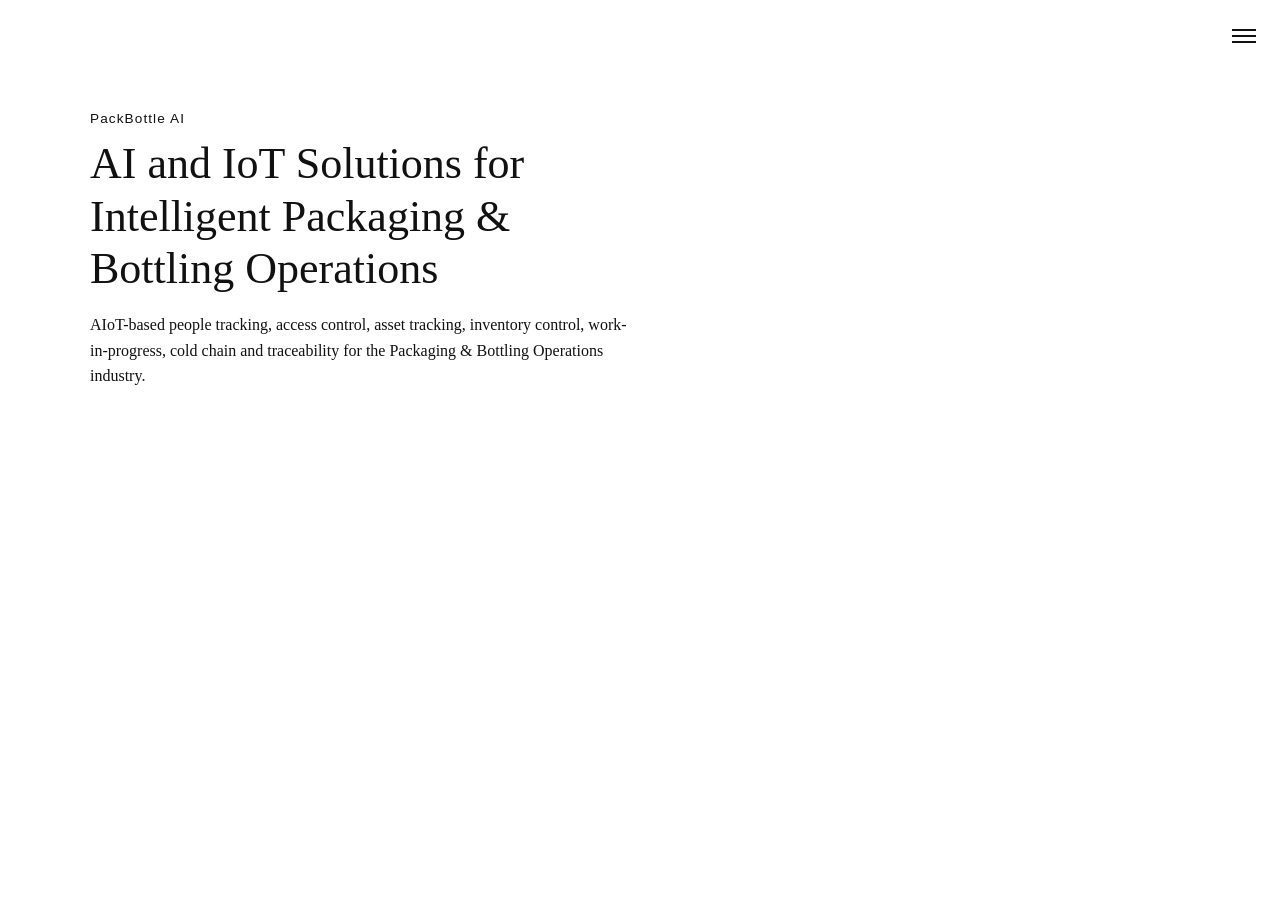
<file: index.html>
<!DOCTYPE html>
<html lang="en">
  <head>
    <meta charset="utf-8" />
    <meta name="viewport" content="width=device-width, initial-scale=1" />
    <title>AI and IoT for Packaging &amp; Bottling Operations | PackBottle AI</title>
    <meta
      name="description"
      content="AI and IoT solutions for packaging and bottling operations using RFID, BLE, UWB, LoRaWAN, Wi-Fi, barcode, GS1 serialization, EPCIS traceability, and AI analytics to improve workforce visibility, hygienic access control, packaging asset tracking, inventory accuracy, work-in-progress management, lot genealogy, cold chain traceability, warehouse logistics, and beverage production efficiency."
    />
    <link rel="canonical" href="https://packbottleai.com/" />
    <link rel="stylesheet" href="css/styles.css" />
  </head>
  <body>
    <a class="skip-link" href="#main">Skip to content</a>
    <header class="site-header">
      <button class="nav-toggle" type="button" aria-expanded="false" aria-controls="site-nav" aria-label="Open menu">
        <span class="hamburger" aria-hidden="true"></span>
      </button>
      <nav class="site-nav" id="site-nav" aria-label="Primary">
          <ul>
            <li><a href="index.html" aria-current="page">Homepage</a></li>
            <li><a href="functions.html">Function for AIoT-Enabled Packaging &amp; Bottling Operations</a></li>
            <li><a href="iot-software.html">IoT Software for AIoT-Enabled Bottling &amp; Packaging</a></li>
            <li><a href="iot-hardware.html">IoT Hardware Technologies for AIoT-Enabled Packaging &amp; Bottling</a></li>
            <li><a href="integration.html">Integration for Packaging &amp; Bottling</a></li>
            <li><a href="applications.html">Packaging &amp; Bottling Applications</a></li>
            <li><a href="resources.html">Packaging &amp; Bottling Resources Hub</a></li>
            <li><a href="about.html">About Us</a></li>
            <li><a href="contact.html">Contact Us</a></li>
          </ul>
      </nav>
    </header>
    <main id="main">
      <div class="wrap identity">
        <p class="site-name">PackBottle AI</p>
        <h1>AI and IoT Solutions for Intelligent Packaging &amp; Bottling Operations</h1>
        <p class="scope">
          AIoT-based people tracking, access control, asset tracking, inventory control, work-in-progress, cold chain and
          traceability for the Packaging &amp; Bottling Operations industry.
        </p>
      </div>
    </main>
    <script src="js/main.js"></script>
  </body>
</html>
</file>
<file: css/styles.css>
:root {
  --black: #111111;
  --white: #ffffff;
  --gray: #6b6b6b;
  --line: #111111;
  --max: 1100px;
}

*,
*::before,
*::after {
  box-sizing: border-box;
}

html {
  font-size: 16px;
}

body {
  margin: 0;
  padding-top: 3.75rem;
  color: var(--black);
  background: var(--white);
  font-family: Georgia, "Times New Roman", Times, serif;
  line-height: 1.6;
}

a {
  color: inherit;
}

.skip-link {
  position: absolute;
  left: -999px;
  top: 0;
  background: var(--black);
  color: var(--white);
  padding: 0.75rem 1rem;
  z-index: 1000;
}

.skip-link:focus {
  left: 0;
}

.wrap {
  width: min(var(--max), calc(100% - 2.5rem));
  margin-inline: auto;
}

.nav-toggle {
  position: fixed;
  top: 1rem;
  right: 1rem;
  z-index: 30;
  width: 2.5rem;
  height: 2.5rem;
  padding: 0;
  border: 0;
  background: transparent;
  cursor: pointer;
}

.hamburger {
  display: block;
  width: 1.5rem;
  height: 2px;
  margin: 0 auto;
  background: var(--black);
  position: relative;
}

.hamburger::before,
.hamburger::after {
  content: "";
  position: absolute;
  left: 0;
  width: 1.5rem;
  height: 2px;
  background: var(--black);
}

.hamburger::before {
  top: -6px;
}

.hamburger::after {
  top: 6px;
}

.site-nav {
  display: none;
  position: fixed;
  top: 0;
  right: 0;
  bottom: 0;
  z-index: 29;
  width: min(24rem, 100vw);
  height: 100vh;
  background: var(--white);
  border: 0;
  border-left: 1px solid var(--line);
  overflow: auto;
}

.site-nav.is-open {
  display: block;
}

.site-nav ul {
  list-style: none;
  margin: 0;
  padding: 4.5rem 1.25rem 1.5rem;
  display: flex;
  flex-direction: column;
  gap: 0.75rem;
}

.site-nav a {
  text-decoration: none;
  font-family: Arial, Helvetica, sans-serif;
  font-size: 0.8rem;
  letter-spacing: 0.03em;
  line-height: 1.35;
}

.site-nav a:hover,
.site-nav a[aria-current="page"] {
  text-decoration: underline;
}

.identity {
  padding: 3rem 0;
}

.site-name {
  margin: 0 0 0.5rem;
  font-family: Arial, Helvetica, sans-serif;
  font-size: 0.85rem;
  letter-spacing: 0.08em;
  font-weight: 400;
}

h1 {
  margin: 0 0 1rem;
  font-size: clamp(1.75rem, 3.5vw, 2.75rem);
  font-weight: 400;
  line-height: 1.2;
  max-width: 22ch;
}

.scope {
  margin: 0;
  max-width: 68ch;
}

main:empty,
.blank {
  min-height: 60vh;
}
</file>
